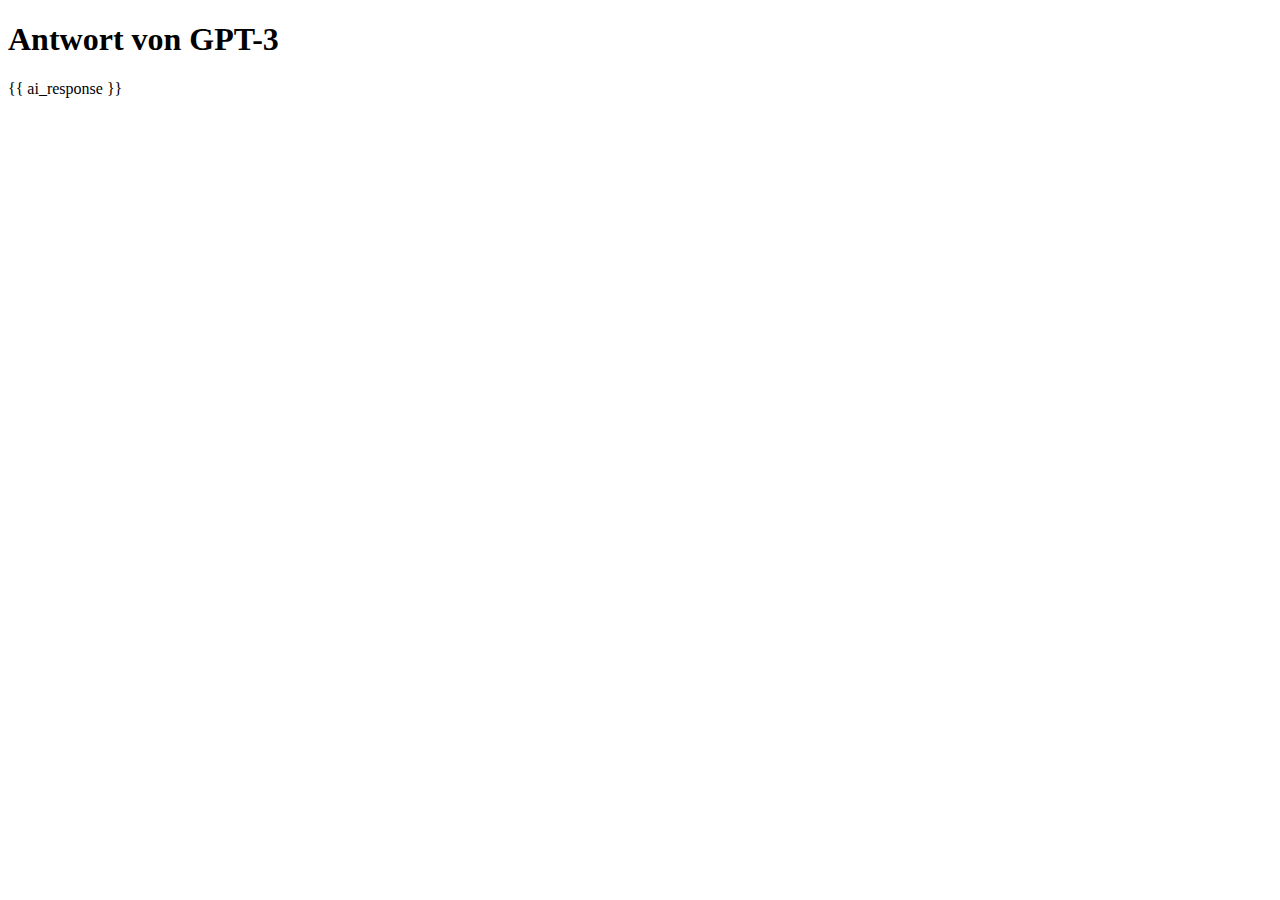
<file: templates/generate_quiz_result.html>
<!DOCTYPE html>
<html lang="de">
<head>
    <meta charset="UTF-8">
    <meta name="viewport" content="width=device-width, initial-scale=1.0">
    <title>KI-generierte Antwort</title>
</head>
<body>
    <h1>Antwort von GPT-3</h1>
    <p>{{ ai_response }}</p>
</body>
</html>
</file>
